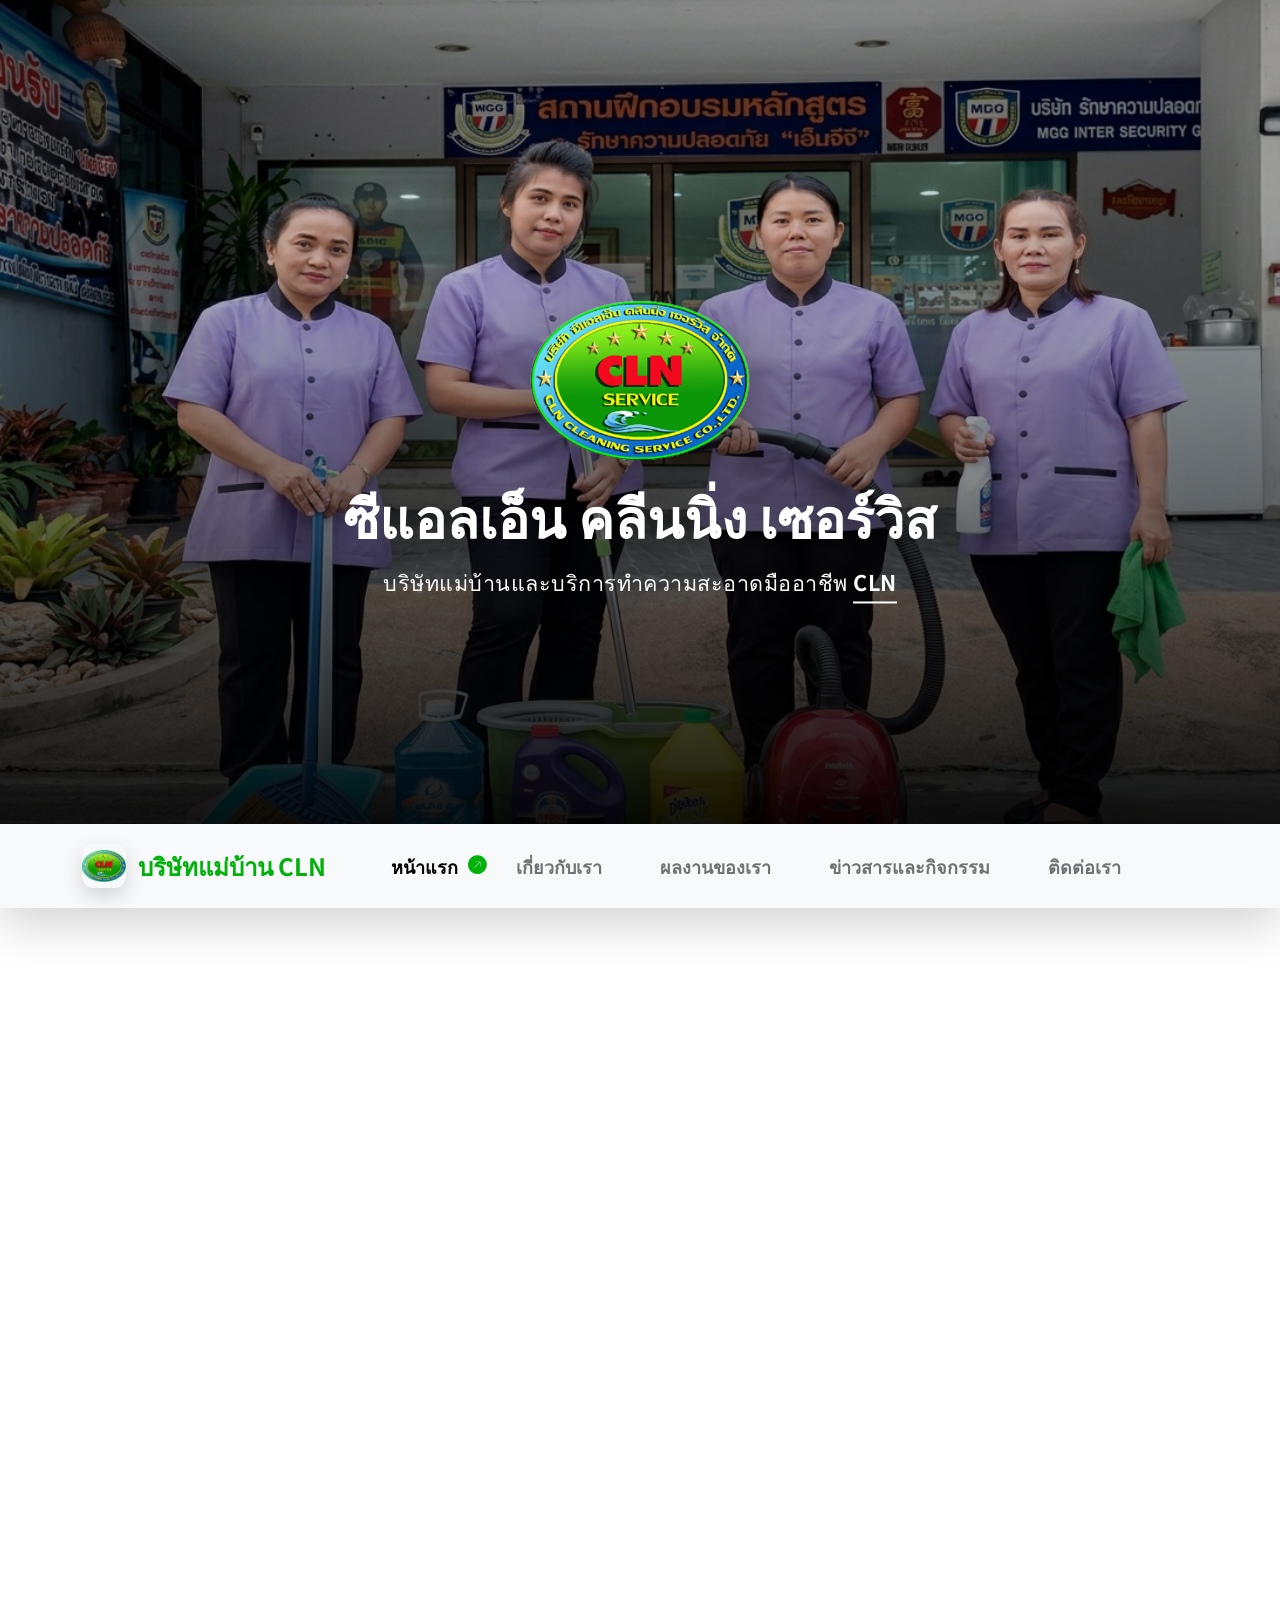
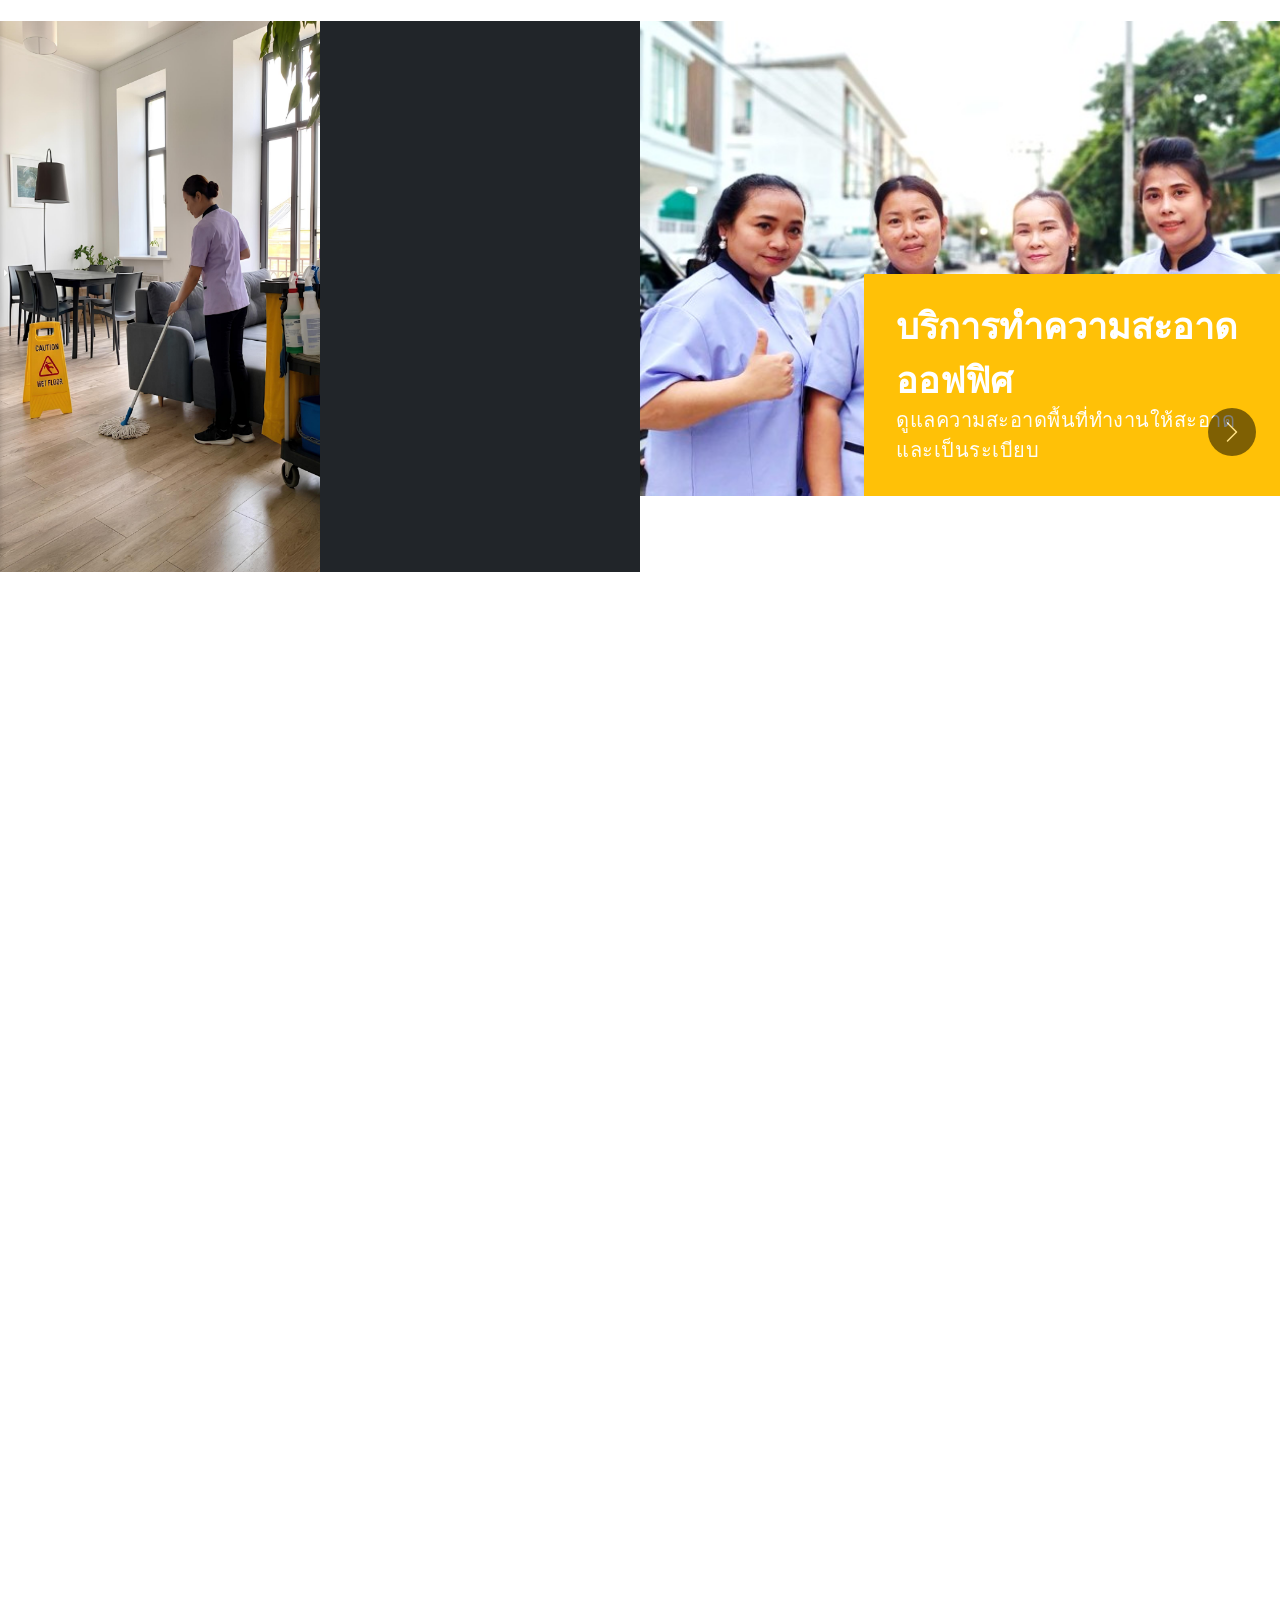
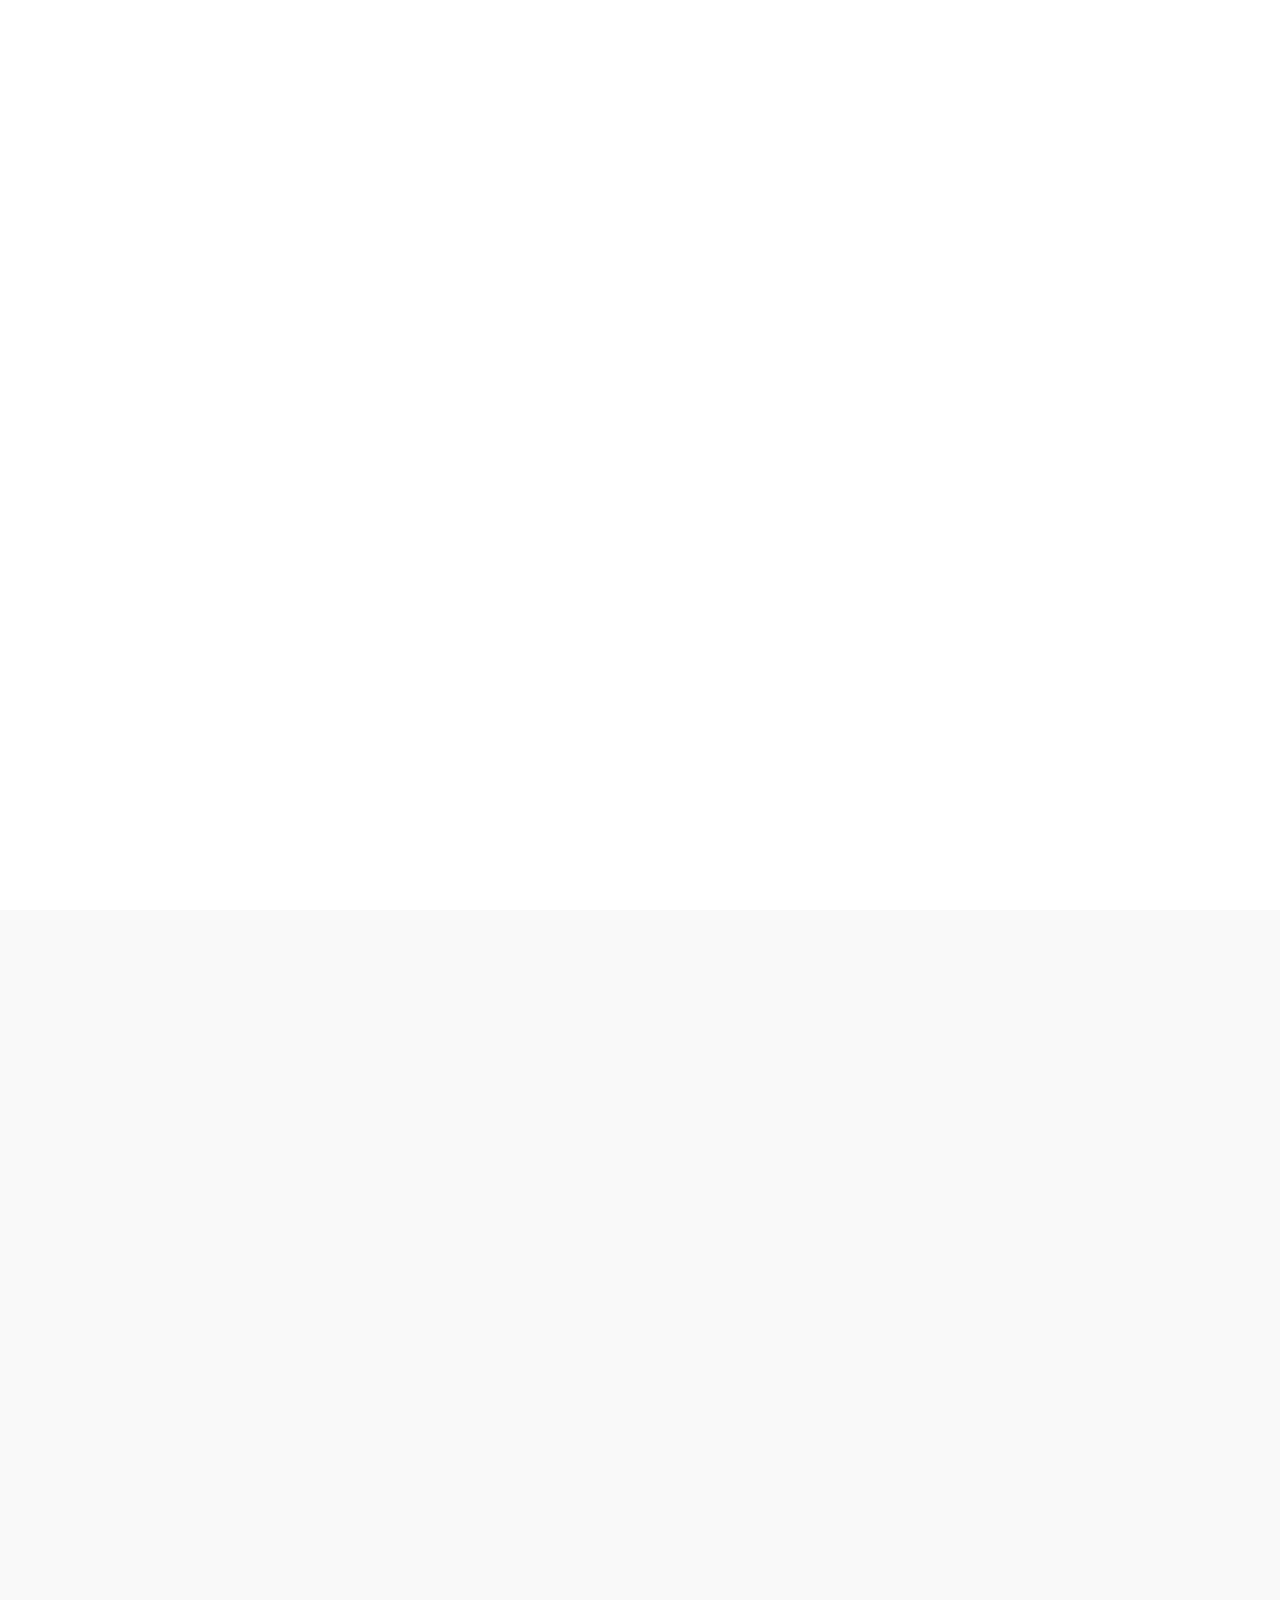
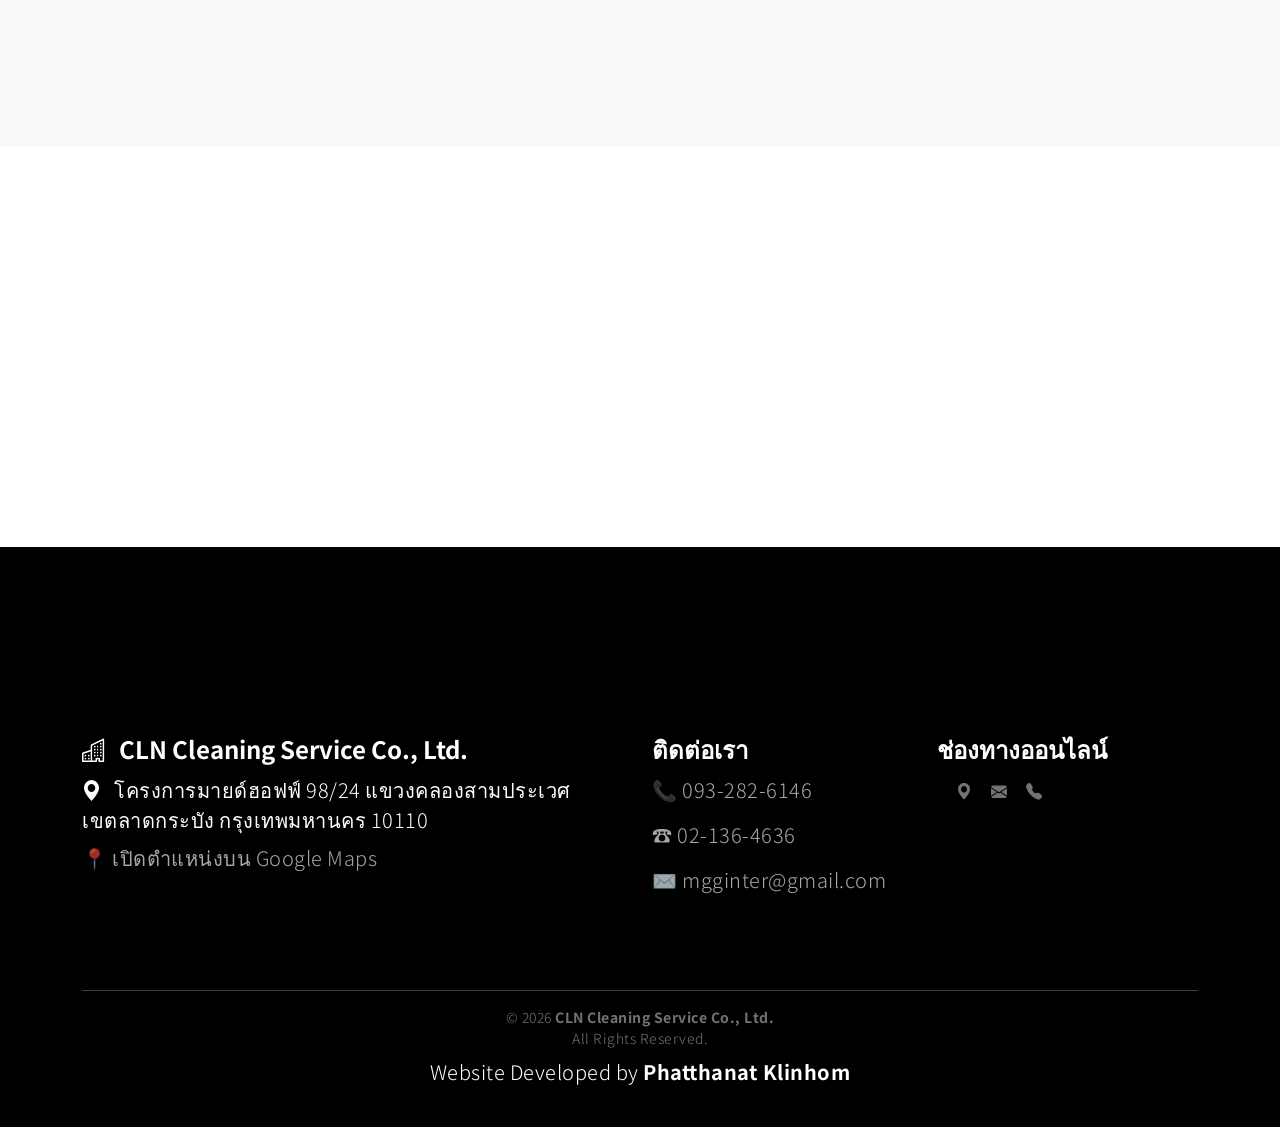
<file: index.html>
<!doctype html>
<html lang="en">
    <head>
        <meta charset="utf-8">
        <meta name="viewport" content="width=device-width, initial-scale=1">

        <meta name="description" content="">
        <meta name="author" content="">

        <title>Nomad Force HTML Bootstrap 5 Template</title>

        <!-- CSS FILES -->
        <link rel="preconnect" href="https://fonts.googleapis.com">

        <link rel="preconnect" href="https://fonts.gstatic.com" crossorigin>
        
        <link href="https://fonts.googleapis.com/css2?family=Noto+Sans+JP:wght@100;300;400;700;900&display=swap" rel="stylesheet">

        <link href="css/bootstrap.min.css" rel="stylesheet">
        <link href="css/bootstrap-icons.css" rel="stylesheet">

        <link rel="stylesheet" href="css/magnific-popup.css">

        <link href="css/aos.css" rel="stylesheet">

        <link href="css/templatemo-nomad-force.css" rel="stylesheet">
<!--

TemplateMo 567 Nomad Force

https://templatemo.com/tm-567-nomad-force

-->
    </head>
    
    <body>
    
        <main>

            <section class="hero" id="hero">
                <div class="heroText">
                    <div class="hero-logo-wrap" data-aos="zoom-in" data-aos-delay="700">
                        <img src="images/imagecln/CLN image.png" alt="CLN logo" class="hero-logo">
                    </div>

                    <h1 class="hero-title text-white" data-aos="zoom-in" data-aos-delay="800">
                        ซีแอลเอ็น คลีนนิ่ง เซอร์วิส
                    </h1>

                    <p class="hero-subtitle text-secondary-white-color" data-aos="fade-up" data-aos-delay="1000">
                        บริษัทแม่บ้านและบริการทำความสะอาดมืออาชีพ
                        <strong class="custom-underline">CLN</strong>
                    </p>
                </div>

                <div class="videoWrapper">
                    <video autoplay loop muted class="custom-video" poster="videos/792bd98f3e617786c850493560e11c45.jpg">
                        <source src="videos/814dc43e870597176cad645798825c03.mp4" type="video/mp4">
                        Your browser does not support the video tag.
                    </video>
                </div>

                <div class="overlay"></div>
            </section>

            <nav class="navbar navbar-expand-lg bg-light shadow-lg">
                <div class="container">
                    <a class="navbar-brand" href="index.html">
                        <img src="images/imagecln/CLN image.png" alt="CLN logo" class="navbar-brand-logo">
                        <strong>บริษัทแม่บ้าน CLN</strong>
                    </a>

                    <button class="navbar-toggler" type="button" data-bs-toggle="collapse" data-bs-target="#navbarNav" aria-controls="navbarNav" aria-expanded="false" aria-label="Toggle navigation">
                        <span class="navbar-toggler-icon"></span>
                    </button>

                    <div class="collapse navbar-collapse" id="navbarNav">
                        <ul class="navbar-nav mx-auto">
                            <li class="nav-item active">
                                <a class="nav-link" href="#hero">หน้าแรก</a>
                            </li>

                            <li class="nav-item">
                                <a class="nav-link" href="#about">เกี่ยวกับเรา</a>
                            </li>

                            <li class="nav-item">
                                <a class="nav-link" href="#portfolio">ผลงานของเรา</a>
                            </li>

                            <li class="nav-item">
                                <a class="nav-link" href="#news">ข่าวสารและกิจกรรม</a>
                            </li>

                            <li class="nav-item">
                                <a class="nav-link" href="#contact">ติดต่อเรา</a>
                            </li>
                        </ul>
                    </div>
                </div>
            </nav>

            <section class="section-padding pb-0" id="about">
                <div class="container mb-5 pb-lg-5">
    <div class="row">
        <div class="col-12">
            <h2 class="mb-3" data-aos="fade-up">เราพร้อมดูแลความสะอาดให้คุณ</h2>
        </div>

                    <div class="col-lg-6 col-12 mt-3 mb-lg-5">
                        <p class="me-4" data-aos="fade-up" data-aos-delay="300">
                            ซีแอลเอ็น คลีนนิ่ง เซอร์วิส ให้บริการแม่บ้านและทำความสะอาดครบวงจร 
                            ทั้งบ้าน คอนโด สำนักงาน และอาคารพาณิชย์ โดยทีมงานมืออาชีพที่ผ่านการอบรม
                            ใส่ใจทุกรายละเอียด เพื่อให้พื้นที่ของคุณสะอาด ปลอดภัย และน่าอยู่มากยิ่งขึ้น
                            <br><br>
                            เรามุ่งเน้นคุณภาพการบริการ ความตรงต่อเวลา และความพึงพอใจของลูกค้าเป็นหลัก
                            เพื่อให้คุณมั่นใจได้ทุกครั้งที่เลือกใช้บริการของเรา
                        </p>
                    </div>

                    <div class="col-lg-6 col-12 mt-lg-3 mb-lg-5">
                        <p data-aos="fade-up" data-aos-delay="500">
                            เรามีบริการหลากหลาย เช่น แม่บ้านรายวัน รายเดือน ทำความสะอาดใหญ่ 
                            ทำความสะอาดก่อนเข้าอยู่-หลังย้ายออก รวมถึงบริการทำความสะอาดสำนักงาน
                            ด้วยอุปกรณ์และน้ำยาที่ได้มาตรฐาน ปลอดภัยต่อผู้อยู่อาศัย
                            <br><br>
                            ไม่ว่าคุณจะเป็นเจ้าของบ้าน เจ้าของธุรกิจ หรือผู้ดูแลอาคาร 
                            เราพร้อมเป็นผู้ช่วยดูแลความสะอาดให้คุณอย่างมืออาชีพ
                        </p>
                    </div>

                </div>
            </div>

                <div class="container-fluid">
                    <div class="row">
                        <div class="col-lg-3 col-12 p-0">      
                            <img src="images/elena-rabkina-eVVzwsNhNf4-unsplash.jpg" class="img-fluid about-image" alt="">
                        </div>

                        <div class="col-lg-3 col-12 bg-dark">  
                        <div class="d-flex flex-column flex-wrap justify-content-center h-100 py-5 px-4 pt-lg-4 pb-lg-0">
                            
                            <h3 class="text-white mb-3" data-aos="fade-up">
                                เราคือผู้เชี่ยวชาญด้านความสะอาดที่คุณไว้วางใจได้
                            </h3>

                            <p class="text-secondary-white-color" data-aos="fade-up">
                                ประสบการณ์ด้านบริการแม่บ้านและทำความสะอาดครบวงจร มุ่งเน้นคุณภาพ ความสะอาด และความพึงพอใจของลูกค้า
                            </p>

                            <div class="mt-3 custom-links">
                                
                               

                                <a href="#contact" class="text-white custom-link" data-aos="zoom-in" data-aos-delay="300">
                                    ติดต่อใช้บริการ
                                </a>

                            </div>

                        </div>
                    </div>

                        <div class="col-lg-6 col-12 p-0">  
    <section id="myCarousel" class="carousel slide carousel-fade" data-bs-ride="carousel">
        <div class="carousel-inner">

                            <!-- งานทำความสะอาดออฟฟิศ -->
                            <div class="carousel-item active">
                                <img src="images/people/studio-shot-beautiful-happy-retired-caucasian-female-with-pixie-hairdo-crossing-arms-her-chest-having-confident-look-smiling-broadly.jpg" class="img-fluid team-image" alt="ทำความสะอาดออฟฟิศ">

                                <div class="team-thumb bg-warning">
                                    <h3 class="text-white mb-0">บริการทำความสะอาดออฟฟิศ</h3>
                                    <p class="text-secondary-white-color mb-0">ดูแลความสะอาดพื้นที่ทำงานให้สะอาดและเป็นระเบียบ</p>
                                </div>
                            </div>

                            <!-- งานทำความสะอาดคอนโด -->
                            <div class="carousel-item">
                                <img src="images/people/project-leder-with-disabilities-looking-front-sitting-immobilized-wheelchair-business-office-room.jpg" class="img-fluid team-image" alt="ทำความสะอาดคอนโด">

                                <div class="team-thumb bg-primary">
                                    <h3 class="text-white mb-0">บริการทำความสะอาดคอนโด</h3>
                                    <p class="text-secondary-white-color mb-0">เหมาะสำหรับก่อนเข้าอยู่และหลังย้ายออก</p>
                                </div>
                            </div>

                            

                            <!-- ทำความสะอาดใหญ่ -->
                            <div class="carousel-item">
                                <img src="images/people/working-business-lady.jpg" class="img-fluid team-image" alt="ทำความสะอาดใหญ่">

                                <div class="team-thumb bg-danger">
                                    <h3 class="text-white mb-0">บริการทำความสะอาดโรงงาน</h3>
                                    <p class="text-secondary-white-color mb-0">ล้างลึกทั้งโรงงานและสำนักงาน คืนความสะอาดเหมือนใหม่</p>
                                </div>
                            </div>

                        </div>

                        

                        <button class="carousel-control-next" type="button" data-bs-target="#myCarousel" data-bs-slide="next">
                            <span class="carousel-control-next-icon" aria-hidden="true"></span>
                            <span class="visually-hidden">Next</span>
                        </button>

                    </section>
                </div>
                    </div>
                </div>
            </section>

           <section class="section-padding" id="portfolio">
    <div class="container">
        <div class="row">

            <div class="col-12">
                <h2 class="mb-5 text-center" data-aos="fade-up">
                    โปรไฟล์บริษัท
                </h2>
            </div>

            <!-- LEFT SIDE -->
            <div class="col-lg-6 col-12">

                <!-- 1 -->
                <div class="portfolio-thumb mb-5" data-aos="fade-up">
                    <a href="images/portfolio/visuals-Y4qzW3AsvqI-unsplash.jpeg" class="image-popup">
                        <img src="images/portfolio/visuals-Y4qzW3AsvqI-unsplash.jpeg" class="img-fluid portfolio-image" alt="">
                    </a>

                    <div class="portfolio-info">
                        <h4 class="portfolio-title mb-0">
                            ให้ความสำคัญกับการสื่อสารที่ชัดเจน เพื่อความเข้าใจตรงกันก่อนเริ่มงาน
                        </h4>

                        <p class="text-muted mb-0">
                            ภาพลักษณ์องค์กรและการประสานงาน
                        </p>
                    </div>
                </div>

                <!-- 2 -->
                <div class="portfolio-thumb" data-aos="fade-up">
                    <a href="images/portfolio/severin-candrian-nn3uIZqmUtE-unsplash.jpeg" class="image-popup">
                        <img src="images/portfolio/severin-candrian-nn3uIZqmUtE-unsplash.jpeg" class="img-fluid portfolio-image" alt="">
                    </a>

                    <div class="portfolio-info">
                        <h4 class="portfolio-title mb-0">
                            อุปกรณ์และระบบงานทำความสะอาดที่ได้มาตรฐาน พร้อมใช้งานอย่างปลอดภัย
                        </h4>

                        <p class="text-muted mb-0">
                            โซลูชันงานบริการสำหรับบ้านและธุรกิจ
                        </p>
                    </div>
                </div>

            </div>

            <!-- RIGHT SIDE -->
            <div class="col-lg-6 col-12">

                <!-- 3 -->
                <div class="portfolio-thumb mt-5 mt-lg-0 mb-5" data-aos="fade-up">
                    <a href="images/portfolio/tyler-nix-Y1drF0Y3Oe0-unsplash.jpeg" class="image-popup">
                        <img src="images/portfolio/tyler-nix-Y1drF0Y3Oe0-unsplash.jpeg" class="img-fluid portfolio-image" alt="">
                    </a>

                    <div class="portfolio-info">
                        <h4 class="portfolio-title mb-0">
                            บุคลากรผ่านการอบรมและได้รับการรับรองก่อนปฏิบัติงานจริง
                        </h4>

                        <p class="text-muted mb-0">
                            มาตรฐานการทำงานและความน่าเชื่อถือ
                        </p>
                    </div>
                </div>

                <!-- 4 -->
                <div class="portfolio-thumb" data-aos="fade-up">
                    <a href="images/portfolio/thought-catalog-gv-T-OjLe4c-unsplash.jpeg" class="image-popup">
                        <img src="images/portfolio/thought-catalog-gv-T-OjLe4c-unsplash.jpeg" class="img-fluid portfolio-image" alt="">
                    </a>

                    <div class="portfolio-info">
                        <h4 class="portfolio-title mb-0">
                            ใส่ใจในคุณภาพทุกขั้นตอนของการให้บริการ
                        </h4>

                        <p class="text-muted mb-0">
                            มุ่งเน้นความเรียบร้อย ความปลอดภัย และความพึงพอใจของลูกค้า
                        </p>
                    </div>
                </div>

            </div>

        </div>
    </div>
</section>
           <section class="news section-padding" id="news">
    <div class="container">
        <div class="row">

            <div class="col-12">
                <h2 class="mb-5 text-center" data-aos="fade-up">ฝึกอบรบ & หนังสือรับรอง</h2>
            </div>

            <!-- ข่าวฝั่งซ้าย -->
            <div class="col-lg-6 col-12 mb-5 mb-lg-0">
                <div class="news-thumb" data-aos="fade-up">
                    <a href="news-detail.html" class="news-image-hover news-image-hover-warning">
                        <img src="images/news/caroline-lm-uqveD8dYPUM-unsplash.jpg"
                             class="img-fluid large-news-image news-image"
                             alt="">
                    </a>

                    <div class="news-category bg-warning text-white">ฝึกอบรบ</div>

                    <div class="news-text-info">
                        <h5 class="news-title">
                            <a href="news-detail.html" class="news-title-link">
                                พัฒนาบุคลากรผ่านการฝึกอบรมตามมาตรฐาน เพื่อยกระดับคุณภาพการให้บริการทำความสะอาดอย่างมืออาชีพ
                            </a>
                        </h5>

                        
                    </div>
                </div>
            </div>

            <!-- ข่าวฝั่งขวา -->
            <div class="col-lg-6 col-12">
                <div class="news-thumb" data-aos="fade-up">

                    <div class="news-top text-center">

                        <a href="news-detail.html" class="news-image-hover news-image-hover-primary">
                            <img src="images/news/jean-philippe-delberghe-MmanXAs1sKw-unsplash.jpeg"
                                 class="img-fluid w-50 d-block mx-auto"
                                 alt="">
                        </a>

                        <div class="news-category bg-primary text-white">
                            หนังสือรับรอง
                        </div>

                    </div>

                    <div class="news-bottom">

                        <div class="news-text-info">

                            <h5 class="news-title">
                                <a href="news-detail.html" class="news-title-link">
                                    จดทะเบียนนิติบุคคลถูกต้องตามกฎหมาย พร้อมให้บริการอย่างมั่นใจ
                                </a>
                            </h5>

                            

                        </div>

                    </div>

                </div>
            </div>

        </div>
    </div>
</section>

           
            <section class="google-map">
    <iframe src="https://www.google.com/maps?q=98/24+คลองสามประเวศ+ลาดกระบัง+กรุงเทพมหานคร+10110&output=embed"
            class="map-iframe"
            width="100%"
            height="400"
            style="border:0;"
            allowfullscreen=""
            loading="lazy">
    </iframe>
</section>

</main>

<footer class="site-footer">
    <div class="container">
        <div class="row">

            <footer class="site-footer" id="contact"></footer>

            <div class="col-lg-6 col-12 mb-4">

                <h5 class="text-white">
                    <i class="bi bi-building me-2"></i>
                    CLN Cleaning Service Co., Ltd.
                </h5>

                <p class="text-white mb-2">
                    <i class="bi bi-geo-alt-fill me-2"></i>
                    โครงการมายด์ฮอฟฟ์ 98/24 แขวงคลองสามประเวศ<br>
                    เขตลาดกระบัง กรุงเทพมหานคร 10110
                </p>

                <p class="mb-2">
                    <a href="https://maps.app.goo.gl/6Kds54Mjxj9ycJpV9"
                       target="_blank"
                       class="custom-link">
                        📍 เปิดตำแหน่งบน Google Maps
                    </a>
                </p>

            </div>

            <div class="col-lg-3 col-12 mb-4">

                <h5 class="text-white">
                    ติดต่อเรา
                </h5>

                <p class="mb-2">
                    <a href="tel:0932826146" class="custom-link">
                        📞 093-282-6146
                    </a>
                </p>

                <p class="mb-2">
                    <a href="tel:021364636" class="custom-link">
                        ☎️ 02-136-4636
                    </a>
                </p>

                <p class="mb-0">
                    <a href="mailto:mgginter@gmail.com" class="custom-link">
                        ✉️ mgginter@gmail.com
                    </a>
                </p>

            </div>

            <div class="col-lg-3 col-12">

                <h5 class="text-white">
                    ช่องทางออนไลน์
                </h5>

                <ul class="social-icon">

                    <li>
                        <a href="https://lin.ee/Xeo6DeV"
                           target="_blank"
                           class="social-icon-link bi-line">
                        </a>
                    </li>

                    <li>
                        <a href="https://maps.app.goo.gl/6Kds54Mjxj9ycJpV9"
                           target="_blank"
                           class="social-icon-link bi-geo-alt-fill">
                        </a>
                    </li>

                    <li>
                        <a href="mailto:mgginter@gmail.com"
                           class="social-icon-link bi-envelope-fill">
                        </a>
                    </li>

                    <li>
                        <a href="tel:0932826146"
                           class="social-icon-link bi-telephone-fill">
                        </a>
                    </li>

                </ul>

            </div>

            <div class="col-12 mt-5">

                <hr class="bg-light">

                <p class="copyright-text text-center mb-2">
                    © 2026 <strong>CLN Cleaning Service Co., Ltd.</strong><br>
                    All Rights Reserved.
                </p>

                <p class="text-center text-white mb-0">
                    Website Developed by
                    <strong>Phatthanat Klinhom</strong>
                </p>

            </div>

        </div>
    </div>
</footer>

<!-- JAVASCRIPT FILES -->
<script src="js/jquery.min.js"></script>
<script src="js/bootstrap.bundle.min.js"></script>
<script src="js/jquery.sticky.js"></script>
<script src="js/aos.js"></script>
<script src="js/jquery.magnific-popup.min.js"></script>
<script src="js/magnific-popup-options.js"></script>
<script src="js/scrollspy.min.js"></script>
<script src="js/custom.js"></script>

    </body>
</html>
</file>
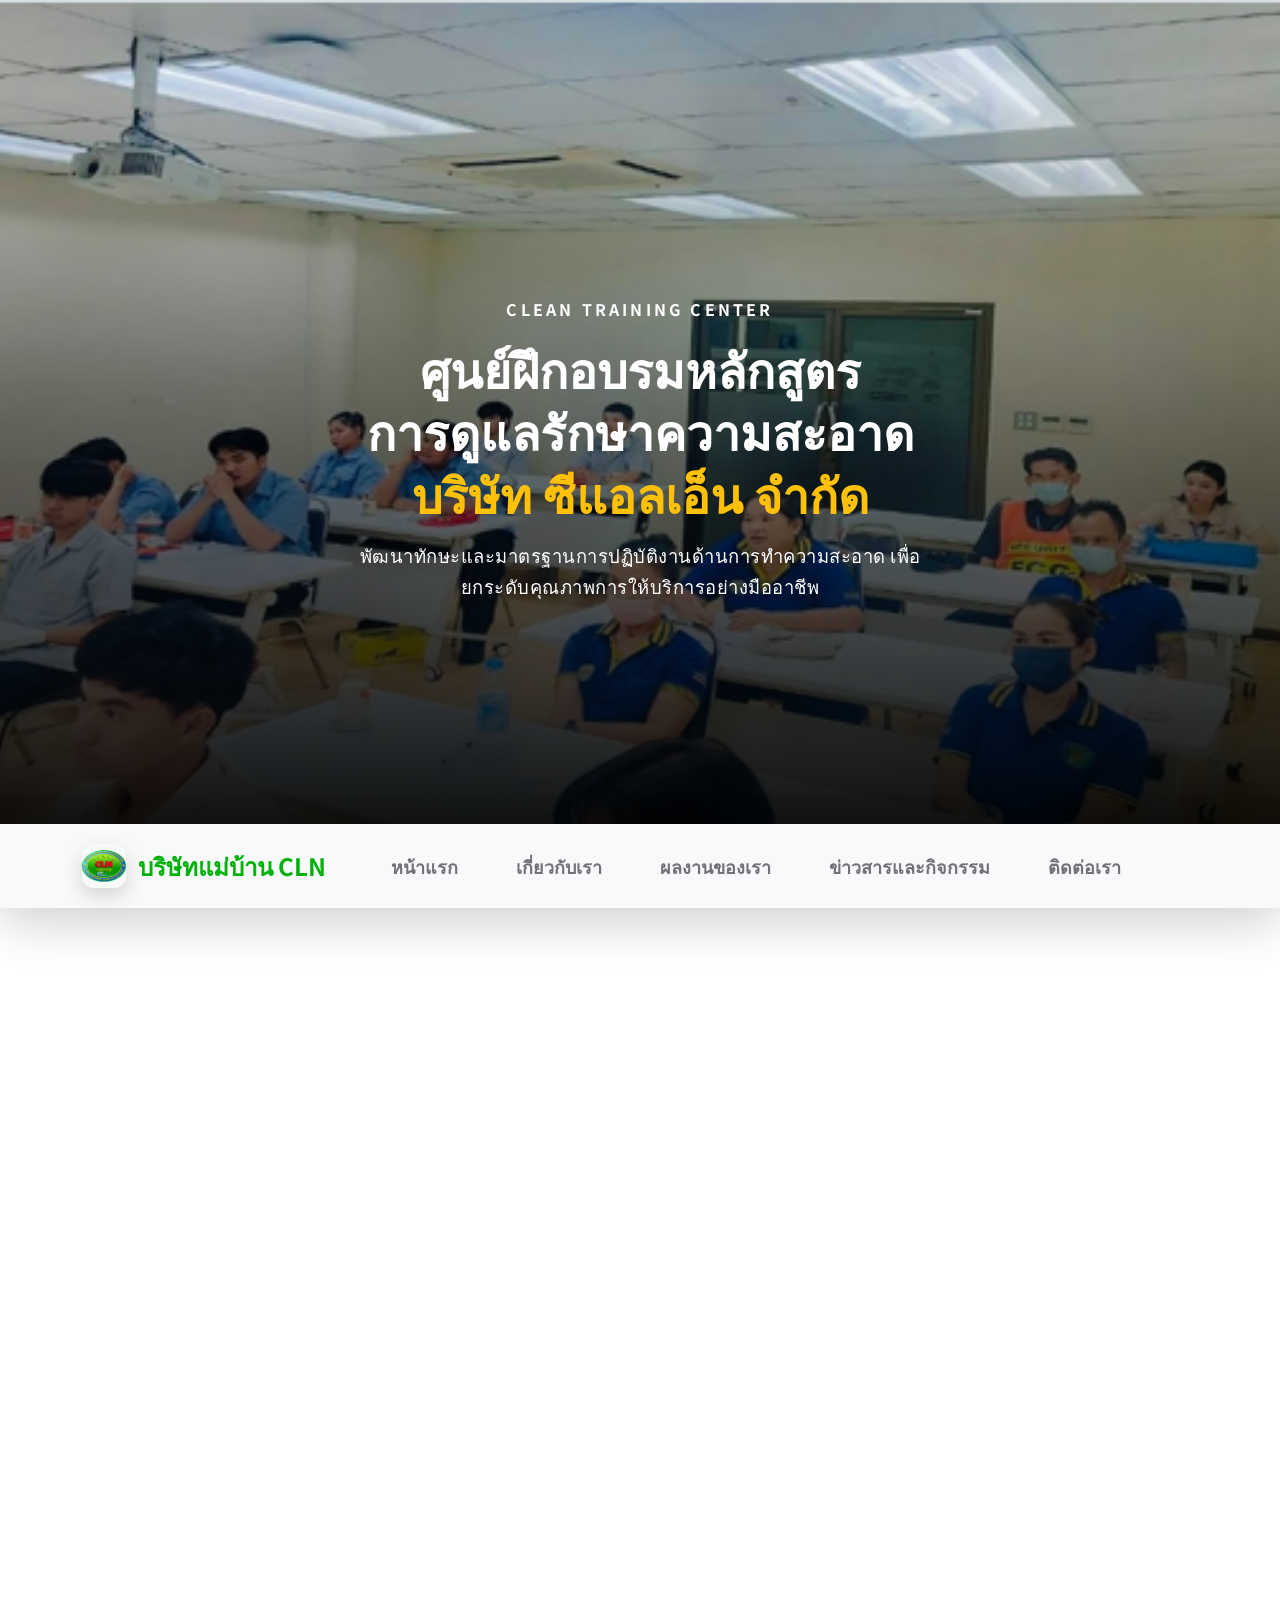
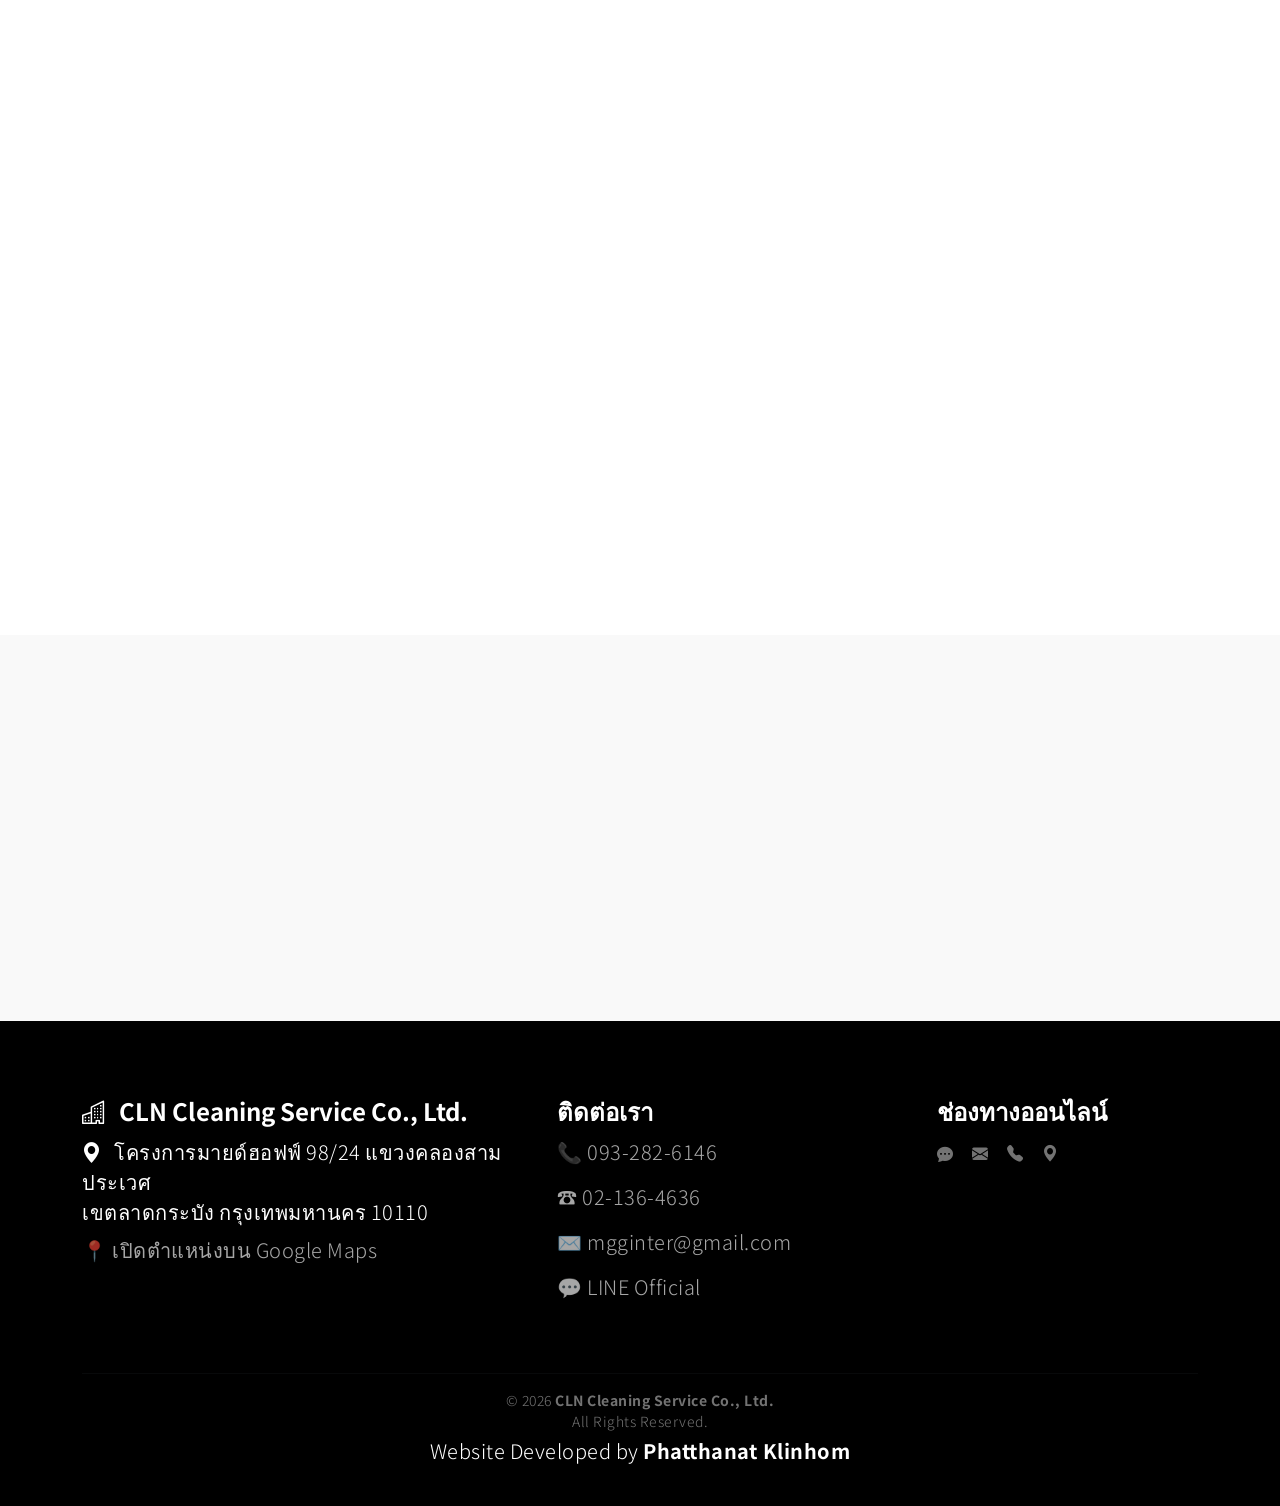
<file: news-detail.html>
<!doctype html>
<html lang="en">
    <head>
        <meta charset="utf-8">
        <meta name="viewport" content="width=device-width, initial-scale=1">

        <meta name="description" content="">
        <meta name="author" content="">

        <title>Nomad Force HTML Template - News Page</title>

        <!-- CSS FILES -->
        <link rel="preconnect" href="https://fonts.googleapis.com">

        <link rel="preconnect" href="https://fonts.gstatic.com" crossorigin>

        <link href="https://fonts.googleapis.com/css2?family=Noto+Sans+JP:wght@300;400;700;900&display=swap" rel="stylesheet">
        
        <link href="css/bootstrap.min.css" rel="stylesheet">
        <link href="css/bootstrap-icons.css" rel="stylesheet">

        <link rel="stylesheet" href="css/magnific-popup.css">

        <link href="css/aos.css" rel="stylesheet">

        <link href="css/templatemo-nomad-force.css" rel="stylesheet">
<!--

TemplateMo 567 Nomad Force

https://templatemo.com/tm-567-nomad-force

-->
    </head>
    
    <body>
    
        <main>

            <section class="hero" id="hero">
                <div class="heroText">
                    <span class="news-detail-hero-badge text-white text-uppercase fw-bold" data-aos="fade-up">
                        CLEAN TRAINING CENTER
                    </span>

                    <h1 class="news-detail-hero-title text-white mt-3 mb-3"
                        data-aos="zoom-in"
                        data-aos-delay="300">
                        ศูนย์ฝึกอบรมหลักสูตร<br>
                        การดูแลรักษาความสะอาด<br>
                        <span class="text-warning">บริษัท ซีแอลเอ็น จำกัด</span>
                    </h1>

                    <p class="news-detail-hero-copy text-white"
                       data-aos="fade-up"
                       data-aos-delay="500">
                        พัฒนาทักษะและมาตรฐานการปฏิบัติงานด้านการทำความสะอาด
                        เพื่อยกระดับคุณภาพการให้บริการอย่างมืออาชีพ
                    </p>
                </div>

                <div class="videoWrapper">
                    <img src="images/news/caroline-lm-uqveD8dYPUM-unsplash.jpg"
                         class="img-fluid news-detail-image"
                         alt="ศูนย์ฝึกอบรม">
                </div>

                <div class="overlay"></div>
            </section>
            <nav class="navbar navbar-expand-lg bg-light shadow-lg">
                <div class="container">
                    <a class="navbar-brand" href="index.html">
                        <img src="images/imagecln/CLN image.png" alt="CLN logo" class="navbar-brand-logo">
                        <strong>บริษัทแม่บ้าน CLN</strong>
                    </a>

                    <button class="navbar-toggler" type="button" data-bs-toggle="collapse" data-bs-target="#navbarNav" aria-controls="navbarNav" aria-expanded="false" aria-label="Toggle navigation">
                        <span class="navbar-toggler-icon"></span>
                    </button>

                    <div class="collapse navbar-collapse" id="navbarNav">
                        <ul class="navbar-nav mx-auto">
                            <li class="nav-item active">
                                <a class="nav-link" href="index.html#hero">หน้าแรก</a>
                            </li>

                            <li class="nav-item">
                                <a class="nav-link" href="index.html#about">เกี่ยวกับเรา</a>
                            </li>

                            <li class="nav-item">
                                <a class="nav-link" href="index.html#portfolio">ผลงานของเรา</a>
                            </li>

                            <li class="nav-item">
                                <a class="nav-link" href="index.html#news">ข่าวสารและกิจกรรม</a>
                            </li>

                            <li class="nav-item">
                                <a class="nav-link" href="index.html#contact">ติดต่อเรา</a>
                            </li>
                        </ul>
                    </div>
                </div>
            </nav>

           <section class="news-detail section-padding">
    <div class="container">
        <div class="row">
            <div class="col-lg-8 col-10 mx-auto">

                <h2 class="mb-3" data-aos="fade-up">
                    ข้อมูลหนังสือรับรองบริษัท
                </h2>

                <p data-aos="fade-up">
                    หนังสือรับรองฉบับนี้ออกโดย
                    <strong>กรมพัฒนาธุรกิจการค้า กระทรวงพาณิชย์</strong>
                    เพื่อรับรองการจดทะเบียนนิติบุคคลของ
                    <strong>บริษัท เอ็น คลีนนิ่ง เซอร์วิส จำกัด (N Cleaning Service Co., Ltd.)</strong>
                    ซึ่งจดทะเบียนจัดตั้งบริษัทอย่างถูกต้องตามกฎหมาย
                </p>

                <div class="clearfix my-4 mt-lg-0 mt-5">

                    <div class="col-md-6 float-md-end mb-3 ms-md-3" data-aos="fade-up">
                        <figure class="figure">
                            <img src="images/news/jean-philippe-delberghe-MmanXAs1sKw-unsplash.jpeg"
                                 class="img-fluid news-image"
                                 alt="หนังสือรับรองบริษัท">

                            <figcaption class="figure-caption text-end">
                                หนังสือรับรองบริษัท (Certificate of Registration)
                            </figcaption>
                        </figure>
                    </div>

                    <h5 data-aos="fade-up">รายละเอียดสำคัญ</h5>

                    <p data-aos="fade-up">
                        <strong>ชื่อบริษัท :</strong>
                        บริษัท เอ็น คลีนนิ่ง เซอร์วิส จำกัด
                        (N Cleaning Service Co., Ltd.)
                    </p>

                    <p data-aos="fade-up">
                        <strong>เลขทะเบียนนิติบุคคล :</strong>
                        0115561027947
                    </p>

                    <p data-aos="fade-up">
                        <strong>วันที่จดทะเบียน :</strong>
                        1 พฤศจิกายน 2551
                    </p>

                    <p data-aos="fade-up">
                        <strong>เลขที่หนังสือรับรอง :</strong>
                        10061220001882
                    </p>

                    <p data-aos="fade-up">
                        <strong>กรรมการผู้มีอำนาจลงนาม :</strong>
                        นางสาวชลิตา ใจหนักแน่น
                    </p>

                    <p data-aos="fade-up">
                        <strong>ทุนจดทะเบียน :</strong>
                        1,000,000 บาท
                    </p>

                    <p data-aos="fade-up">
                        <strong>ที่ตั้งสำนักงานใหญ่ :</strong>
                        98/24 หมู่บ้านมายด์ ฮอฟฟ์ ถนนร่มเกล้า
                        แขวงคลองสามประเวศ เขตลาดกระบัง
                        กรุงเทพมหานคร
                    </p>

                    <p data-aos="fade-up">
                        <strong>วัตถุประสงค์ของบริษัท :</strong>
                        บริษัทมีวัตถุประสงค์ในการประกอบกิจการด้านบริการทำความสะอาด
                        และธุรกิจที่เกี่ยวข้อง ตามรายละเอียดที่จดทะเบียนไว้กับ
                        กรมพัฒนาธุรกิจการค้า รวมจำนวน 40 ข้อ
                    </p>

                    <p data-aos="fade-up">
                        หนังสือรับรองฉบับนี้ออกโดยสำนักงานทะเบียนหุ้นส่วนบริษัทกลาง
                        กรมพัฒนาธุรกิจการค้า กระทรวงพาณิชย์
                        เพื่อแสดงสถานะการจดทะเบียนของบริษัท ณ วันที่ออกเอกสาร
                        และสามารถใช้เป็นเอกสารอ้างอิงในการดำเนินงานทางธุรกิจ
                        หรือยืนยันสถานะนิติบุคคลได้
                    </p>

                </div>

                

            </div>
        </div>
    </div>
</section>

            <section class="related-news section-padding">
    <div class="container">
        <div class="row">

            <div class="col-lg-8 col-10 mx-auto text-center">
                <span class="d-block" data-aos="zoom-in">
                    สนใจติดต่อ-สอบถาม
                </span>

                <h3 class="news-title" data-aos="fade-up">
                    <a href="tel:0932826146" class="news-title-link">
                        📞 093-282-6146
                    </a>
                    <br>
                    <a href="tel:021364636" class="news-title-link">
                        ☎️ 0-2136-4636
                    </a>
                </h3>
            </div>

        </div>
    </div>
</section>
        </main>

        <footer class="site-footer" id="contact">
    <div class="container">
        <div class="row">

            <!-- ข้อมูลบริษัท -->
            <div class="col-lg-5 col-12 mb-4">

                <h5 class="text-white">
                    <i class="bi bi-building me-2"></i>
                    CLN Cleaning Service Co., Ltd.
                </h5>

                <p class="text-white mb-2">
                    <i class="bi bi-geo-alt-fill me-2"></i>
                    โครงการมายด์ฮอฟฟ์ 98/24 แขวงคลองสามประเวศ<br>
                    เขตลาดกระบัง กรุงเทพมหานคร 10110
                </p>

                <p class="mb-2">
                    <a href="https://maps.app.goo.gl/6Kds54Mjxj9ycJpV9"
                       target="_blank"
                       class="custom-link">
                        📍 เปิดตำแหน่งบน Google Maps
                    </a>
                </p>

            </div>

            <!-- ติดต่อ -->
            <div class="col-lg-4 col-12 mb-4">

                <h5 class="text-white">
                    ติดต่อเรา
                </h5>

                <p class="mb-2">
                    <a href="tel:0932826146" class="custom-link">
                        📞 093-282-6146
                    </a>
                </p>

                <p class="mb-2">
                    <a href="tel:021364636" class="custom-link">
                        ☎️ 02-136-4636
                    </a>
                </p>

                <p class="mb-2">
                    <a href="mailto:mgginter@gmail.com" class="custom-link">
                        ✉️ mgginter@gmail.com
                    </a>
                </p>

                <p class="mb-0">
                    <a href="https://lin.ee/Xeo6DeV"
                       target="_blank"
                       class="custom-link">
                        💬 LINE Official
                    </a>
                </p>

            </div>

            <!-- Social -->
            <div class="col-lg-3 col-12">

                <h5 class="text-white">
                    ช่องทางออนไลน์
                </h5>

                <ul class="social-icon">

                    <li>
                        <a href="https://lin.ee/Xeo6DeV"
                           target="_blank"
                           class="social-icon-link bi-chat-dots-fill"></a>
                    </li>

                    <li>
                        <a href="mailto:mgginter@gmail.com"
                           class="social-icon-link bi-envelope-fill"></a>
                    </li>

                    <li>
                        <a href="tel:0932826146"
                           class="social-icon-link bi-telephone-fill"></a>
                    </li>

                    <li>
                        <a href="https://maps.app.goo.gl/6Kds54Mjxj9ycJpV9"
                           target="_blank"
                           class="social-icon-link bi-geo-alt-fill"></a>
                    </li>

                </ul>

            </div>

            <div class="col-12 mt-4">
                <hr>

                <p class="copyright-text text-center mb-1">
                    © 2026 <strong>CLN Cleaning Service Co., Ltd.</strong><br>
                    All Rights Reserved.
                </p>

                <p class="text-center text-white mb-0">
                    Website Developed by <strong>Phatthanat Klinhom</strong>
                </p>

            </div>

        </div>
    </div>
</footer>

<!-- JAVASCRIPT FILES -->
<script src="js/jquery.min.js"></script>
<script src="js/bootstrap.bundle.min.js"></script>
<script src="js/jquery.sticky.js"></script>
<script src="js/aos.js"></script>
<script src="js/jquery.magnific-popup.min.js"></script>
<script src="js/magnific-popup-options.js"></script>
<script src="js/scrollspy.min.js"></script>
<script src="js/custom.js"></script>

</body>
</html>
</file>
<file: css/templatemo-nomad-force.css>
/*

TemplateMo 567 Nomad Force

https://templatemo.com/tm-567-nomad-force

*/

/*---------------------------------------
  CUSTOM PROPERTIES ( VARIABLES )             
-----------------------------------------*/
:root {
  --white-color:                  #FFFFFF;
  --primary-color:                #00b109;
  --section-bg-color:             #f9f9f9;
  --dark-color:                   #000000;
  --grey-color:                   #fcfeff;
  --text-secondary-white-color:   rgba(255, 255, 255, 0.98);
  --title-color:                  #565758;
  --p-color:                      #717275;

  --body-font-family:           'Noto Sans JP', sans-serif;

  --h1-font-size:               72px;
  --h2-font-size:               42px;
  --h3-font-size:               36px;
  --h4-font-size:               32px;
  --h5-font-size:               24px;
  --h6-font-size:               22px;
  --p-font-size:                20px;
  --copyright-text-font-size:   14px;
  --custom-link-font-size:      12px;

  --font-weight-light:          300;
  --font-weight-normal:         400;
  --font-weight-bold:           700;
  --font-weight-black:          900;
}

body,
html {
  height: 100%;
}

body {
    background: var(--white-color);
    font-family: var(--body-font-family);    
    position: relative;
}

/*---------------------------------------
  TYPOGRAPHY               
-----------------------------------------*/

h2,
h3,
h4,
h5,
h6 {
  color: var(--dark-color);
  line-height: inherit;
}

h1,
h2,
h3,
h4,
h5,
h6 {
  font-weight: var(--font-weight-bold);
}

h1,
h2 {
  font-weight: var(--font-weight-black);
}

h1 {
  font-size: var(--h1-font-size);
  line-height: normal;
}

h2 {
  font-size: var(--h2-font-size);
}

h3 {
  font-size: var(--h3-font-size);
}

h4 {
  font-size: var(--h4-font-size);
}

h5 {
  font-size: var(--h5-font-size);
}

h6 {
  font-size: var(--h6-font-size);
}

p {
  color: var(--p-color);
  font-size: var(--p-font-size);
  font-weight: var(--font-weight-light);
  letter-spacing: 0.5px;
}

.text-secondary-white-color {
  color: var(--text-secondary-white-color);
}

a, 
button {
  touch-action: manipulation;
  transition: all 0.3s;
}

a {
  color: var(--p-color);
  text-decoration: none;
}

a:hover {
  color: var(--primary-color);
}

::selection {
  background: var(--dark-color);
  color: var(--white-color);
}

.custom-underline {
  border-bottom: 2px solid var(--white-color);
  color: var(--white-color);
  padding-bottom: 4px;
}

.videoWrapper {
  position: relative;
  padding-bottom: 56.25%; /* 16:9 */
  height: 0;
  z-index: -100;
}

.custom-video {
  position: absolute;
  top: 0;
  left: 0;
  width: 100%;
  height: 100%;
}

.overlay {
  background: linear-gradient(to top, #000, transparent 90%);
  position: absolute;
  top: 0;
  right: 0;
  bottom: 0;
  left: 0;
}

/*---------------------------------------
  CUSTOM LINK               
-----------------------------------------*/
.custom-links {
  max-width: 230px;
}

.custom-link {
  position: relative;
  overflow: hidden;
  z-index: 1;
  display: inline-block;
  transition: all .3s cubic-bezier(.645,.045,.355,1);
}

.custom-link::after {
  content: "";
  width: 0;
  height: 2px;
  bottom: 0;
  position: absolute;
  left: auto;
  right: 0;
  z-index: -1;
  transition: width .6s cubic-bezier(.25,.8,.25,1) 0s;
  background: currentColor;
}

.custom-link:hover::after {
  width: 100%;
  left: 0;
  right: auto;
}

.custom-link:hover,
.custom-link:hover::after {
  color: var(--white-color);
}

b,
strong {
  font-weight: var(--font-weight-bold);
}

/*---------------------------------------
  NAVIGATION               
-----------------------------------------*/

.navbar {
  z-index: 9;
  right: 0;
  left: 0;
  padding-top: 15px;
  padding-bottom: 15px;
}

.navbar-brand {
  color: var(--primary-color);
  font-size: 24px;
  font-weight: var(--font-weight-bold);
  display: inline-flex;
  align-items: center;
  gap: 12px;
}

.navbar-brand-logo {
  width: 44px;
  height: 44px;
  object-fit: contain;
  border-radius: 12px;
  box-shadow: 0 8px 20px rgba(0, 0, 0, 0.15);
}

.navbar-expand-lg .navbar-nav .nav-link {
  padding-right: 15px;
  padding-left: 15px;
}

.navbar-nav .nav-link::after {
  content: "\f140";
  font-family: bootstrap-icons;
  display: inline-block;
  margin-left: 10px;
  color: var(--primary-color);
  opacity: 0;
  -webkit-transition: opacity 0.3s, -webkit-transform 0.3s;
  -moz-transition: opacity 0.3s, -moz-transform 0.3s;
  transition: opacity 0.3s, transform 0.3s;
  -webkit-transform: translateY(10px);
  -moz-transform: translateY(10px);
  transform: translateY(10px);
}

.navbar-nav .nav-link:hover::after {
  opacity: 1;
  -webkit-transform: translateY(0px);
  -moz-transform: translateY(0px);
  transform: translateY(0px);
}

.navbar-nav .nav-link {
  color: var(--p-color);
  font-size: 18px;
  font-weight: var(--font-weight-bold);
  position: relative;
}

.navbar-nav .nav-link:hover::after,
.navbar-nav .nav-item.active .nav-link::after {
  color: var(--primary-color);
  opacity: 1;
  -webkit-transform: translateY(0px);
  -moz-transform: translateY(0px);
  transform: translateY(0px);
}

.navbar-nav .nav-item.active .nav-link,
.nav-link:focus, 
.nav-link:hover {
  color: var(--dark-color);
}

.nav-link:focus {
  color: var(--p-color);
}

.navbar-toggler {
  border: 0;
  padding: 0;
  cursor: pointer;
  margin: 0;
  width: 30px;
  height: 35px;
  outline: none;
}

.navbar-toggler:focus {
  outline: none;
  box-shadow: none;
}

.navbar-toggler[aria-expanded="true"] .navbar-toggler-icon {
  background: transparent;
}

.navbar-toggler[aria-expanded="true"] .navbar-toggler-icon:before,
.navbar-toggler[aria-expanded="true"] .navbar-toggler-icon:after {
  transition: top 300ms 50ms ease, -webkit-transform 300ms 350ms ease;
  transition: top 300ms 50ms ease, transform 300ms 350ms ease;
  transition: top 300ms 50ms ease, transform 300ms 350ms ease, -webkit-transform 300ms 350ms ease;
  top: 0;
}

.navbar-toggler[aria-expanded="true"] .navbar-toggler-icon:before {
  transform: rotate(45deg);
}

.navbar-toggler[aria-expanded="true"] .navbar-toggler-icon:after {
  transform: rotate(-45deg);
}

.navbar-toggler .navbar-toggler-icon {
  background: var(--dark-color);
  transition: background 10ms 300ms ease;
  display: block;
  width: 30px;
  height: 2px;
  position: relative;
}

.navbar-toggler .navbar-toggler-icon:before,
.navbar-toggler .navbar-toggler-icon:after {
  transition: top 300ms 350ms ease, -webkit-transform 300ms 50ms ease;
  transition: top 300ms 350ms ease, transform 300ms 50ms ease;
  transition: top 300ms 350ms ease, transform 300ms 50ms ease, -webkit-transform 300ms 50ms ease;
  position: absolute;
  right: 0;
  left: 0;
  background: var(--dark-color);
  width: 30px;
  height: 2px;
  content: '';
}

.navbar-toggler .navbar-toggler-icon:before {
  top: -8px;
}

.navbar-toggler .navbar-toggler-icon:after {
  top: 8px;
}

/*---------------------------------------
  HERO              
-----------------------------------------*/
.hero {
  position: relative;
  overflow: hidden;
}

@media screen and (min-width: 992px) {
  .hero {
    height: 100vh;
  }

  .custom-video,
  .news-detail-image {
    object-fit: cover;
    width: 100vw;
    height: 100vh;
  }

  .sticky-wrapper {
    position: relative;
    bottom: 76px;
  }
}

.heroText {
  position: absolute;
  z-index: 9;
  top: 50%;
  left: 50%;
  transform: translate(-50%, -50%);
  width: min(90%, 640px);
  padding: 0 1rem;
  text-align: center;
}

.hero-logo-wrap {
  margin: 0 auto 1.2rem;
  display: flex;
  justify-content: center;
}

.hero-logo {
  width: min(220px, 60vw);
  max-width: 220px;
  height: auto;
  object-fit: contain;
  border-radius: 20px;
  filter: drop-shadow(0 12px 30px rgba(0, 0, 0, 0.35));
}

.hero-title {
  font-size: clamp(2rem, 4.2vw, 3.5rem);
  line-height: 1.2;
  margin-top: 1.5rem;
  margin-bottom: 1rem;
}

.hero-subtitle {
  font-size: clamp(1rem, 2.2vw, 1.35rem);
  line-height: 1.6;
  margin: 0 auto;
  max-width: 34rem;
}

.news-detail-hero-badge {
  display: inline-block;
  font-size: clamp(0.85rem, 2vw, 1rem);
  letter-spacing: 0.2em;
}

.news-detail-hero-title {
  font-size: clamp(1.6rem, 4vw, 3rem);
  line-height: 1.3;
}

.news-detail-hero-copy {
  font-size: clamp(0.95rem, 2.1vw, 1.15rem);
  line-height: 1.7;
  margin: 0 auto;
  max-width: 36rem;
}

@media screen and (max-width: 767px) {
  .heroText {
    width: min(92%, 560px);
    top: 50%;
    padding: 0 0.75rem;
  }

  .hero-logo {
    width: min(140px, 42vw);
    max-width: 140px;
  }

  .hero-title {
    font-size: clamp(1.5rem, 6.5vw, 2.2rem);
    margin-top: 1rem;
    margin-bottom: 0.75rem;
  }

  .hero-subtitle {
    font-size: 0.95rem;
    line-height: 1.6;
  }

  .news-detail-hero-title {
    font-size: clamp(1.35rem, 6vw, 2rem);
    margin-top: 1rem;
    margin-bottom: 0.75rem;
  }

  .news-detail-hero-copy {
    font-size: 0.95rem;
  }
}

@media screen and (max-width: 575px) {
  .heroText {
    width: 95%;
    top: 48%;
    padding: 0 0.5rem;
  }

  .hero-logo-wrap {
    margin-bottom: 0.75rem;
  }

  .hero-logo {
    width: min(120px, 38vw);
    max-width: 120px;
  }

  .hero-title {
    font-size: 1.35rem;
  }

  .hero-subtitle {
    font-size: 0.9rem;
  }

  .news-detail-hero-badge {
    font-size: 0.8rem;
  }

  .news-detail-hero-title {
    font-size: 1.25rem;
  }

  .news-detail-hero-copy {
    font-size: 0.9rem;
  }
}

@media screen and (max-width: 991px) {
  .navbar-brand-logo {
    width: 38px;
    height: 38px;
  }

  .hero-logo {
    width: min(180px, 70vw);
  }
}

/*---------------------------------------
  ABOUT & TEAM MEMBERS               
-----------------------------------------*/
.about-image,
.team-image {
  width: 100%;
  height: 100%;
  max-height: 635px;
  min-height: 475px;
  object-fit: cover;
}

.team-thumb {
  background: var(--white-color);
  position: absolute;
  bottom: 0;
  right: 0;
  width: 65%;
  padding: 22px 32px 32px 32px;
}

.carousel-control-next, 
.carousel-control-prev {
  top: auto;
  bottom: 2.5rem;
}

.carousel-control-prev {
  right: 4rem;
  left: auto;
}

.carousel-control-next-icon, 
.carousel-control-prev-icon {
  background-color: var(--dark-color);
  background-size: 50% 50%;
  border-radius: 100px;
  width: 3rem;
  height: 3rem;
}

/*---------------------------------------
  PORTFOLIO               
-----------------------------------------*/
.portfolio-thumb {
  position: relative;
  overflow: hidden;
}

.portfolio-info {
  margin: 20px;
}

/*---------------------------------------
  NEWS & EVENTS               
-----------------------------------------*/

.news,
.related-news {
  background: var(--section-bg-color);
}

.news-thumb {
  position: relative;
}

.news-category {
  background: var(--white-color);
  position: absolute;
  z-index: 9;
  top: 0;
  left: 0;
  padding: 4px 12px;
  display: inline-block;
}

.news-text-info {
  margin: 0 20px;
}

.news-title {
  margin-top: 15px;
  margin-bottom: 15px;
}

.news-title-link {
  color: var(--title-color);
  display: inline-block;
}

.news-title-link:hover {
  color: var(--dark-color);
}

.portfolio-image,
.news-image {
  display: block;
  transition: transform 0.6s ease-out;
}

.news-image-hover {
  display: inline-block;
  position: relative;
  overflow: hidden;
  z-index: 1;
  transition: all .3s cubic-bezier(.645,.045,.355,1);
  padding-bottom: 4px;
  height: 100%;
}

.news-image-hover::after {
  content: "";
  width: 0;
  height: 4px;
  bottom: 0;
  position: absolute;
  left: auto;
  right: 0;
  z-index: -1;
  transition: width .6s cubic-bezier(.25,.8,.25,1) 0s;
  background: #198754;
}

.news-image-hover-warning::after {
  background: #ffc107;
}

.news-image-hover-primary::after {
  background: #0d6efd;
}

.news-image-hover-success::after {
  background: #198754;
}

.news-image-hover:hover::after {
  width: 100%;
  left: 0;
  right: auto;
  z-index: 9;
}

.image-popup:hover .portfolio-image,
.news-image-hover:hover .news-image {
  transform: scale(1.02);
}

.news-two-column {
  min-height: 199px;
  margin-bottom: 16px;
}

.news-two-column .news-image {
  width: 100%;
  height: 100%;
  object-fit: cover;
}

.social-share-link,
.social-share-link + span {
  color: rgba(255, 255, 255, 0.65);
}

/*---------------------------------------
  SECTION               
-----------------------------------------*/
.section-padding {
  padding-top: 7rem;
  padding-bottom: 7rem;
}

/*---------------------------------------
  CONTACT              
-----------------------------------------*/
.contact-info {
  padding: 40px;
}

.contact-form .form-control {
  border-radius: 0;
  font-weight: var(--font-weight-normal);
  padding-top: 12px;
  padding-bottom: 12px;
}

.contact-form button[type='submit'] {
  background: var(--dark-color);
  border: none;
  border-radius: 100px;
  color: var(--white-color);
  font-weight: var(--font-weight-bold);
  text-transform: uppercase;
  padding: 16px;
  transition: all 0.6s ease-out;
}

.contact-form button[type='submit']:hover {
  background: var(--primary-color);
}

.form-label {
  color: var(--p-color);
  font-weight: var(--font-weight-bold);
}

.map-iframe {
  display: block;
  filter: grayscale(100);
}

/*---------------------------------------
  SITE FOOTER               
-----------------------------------------*/
.site-footer {
  background: var(--dark-color);
  padding-top: 4.5rem;
  padding-bottom: 2.5rem;
}

.site-footer .custom-link {
  color: rgba(255, 255, 255, 0.65);
  font-size: var(--p-font-size);
}

.site-footer .custom-link:hover,
.site-footer .social-icon-link:hover {
  color: var(--white-color);
}

.copyright-text {
  color: rgba(255, 255, 255, 0.45);
  font-size: var(--copyright-text-font-size);
}

/*---------------------------------------
  SOCIAL ICON               
-----------------------------------------*/
.social-icon {
  margin: 0;
  padding: 0;
}

.social-icon li {
  list-style: none;
  display: inline-block;
  vertical-align: top;
}

.social-icon-link {
  color: rgba(255, 255, 255, 0.45);
  font-size: 1rem;
  display: inline-block;
  vertical-align: top;
  margin-top: 4px;
  margin-bottom: 4px;
  margin-right: 15px;
}

.social-icon-link:hover {
  color: var(--primary-color);
}

/*---------------------------------------
  RESPONSIVE STYLES               
-----------------------------------------*/
@media screen and (min-width: 1600px) {
  .news-two-column {
    min-height: 232.5px;
  }
}

@media screen and (max-width: 991px) {
  h1 {
    font-size: 48px;
  }

  h2 {
    font-size: 36px;
  }

  h3 {
    font-size: 32px;
  }

  h4 {
    font-size: 28px;
  }

  h5 {
    font-size: 20px;
  }

  h6 {
    font-size: 18px;
  }

  .navbar {
    padding-top: 10px;
    padding-bottom: 10px;
  }

  .section-padding {
    padding-top: 6rem;
    padding-bottom: 6rem;
  }

  .team-thumb {
    left: 0;
    width: auto;
  }

  .news-two-column {
    height: auto !important;
    min-height: inherit;
  }

  .news .col-12 .news-two-column:first-child {
    margin-bottom: 38px;
  }
}

@media screen and (max-width: 767px) {
  .news-detail-title {
    font-size: 36px;
  }
}

@media screen and (max-width: 360px) {
  h1 {
    font-size: 32px;
  }

  .heroText p {
    font-size: 14px;
  }
}

@media screen and (max-width: 359px) {
  .news-detail-title {
    font-size: 22px;
  }
}
</file>
